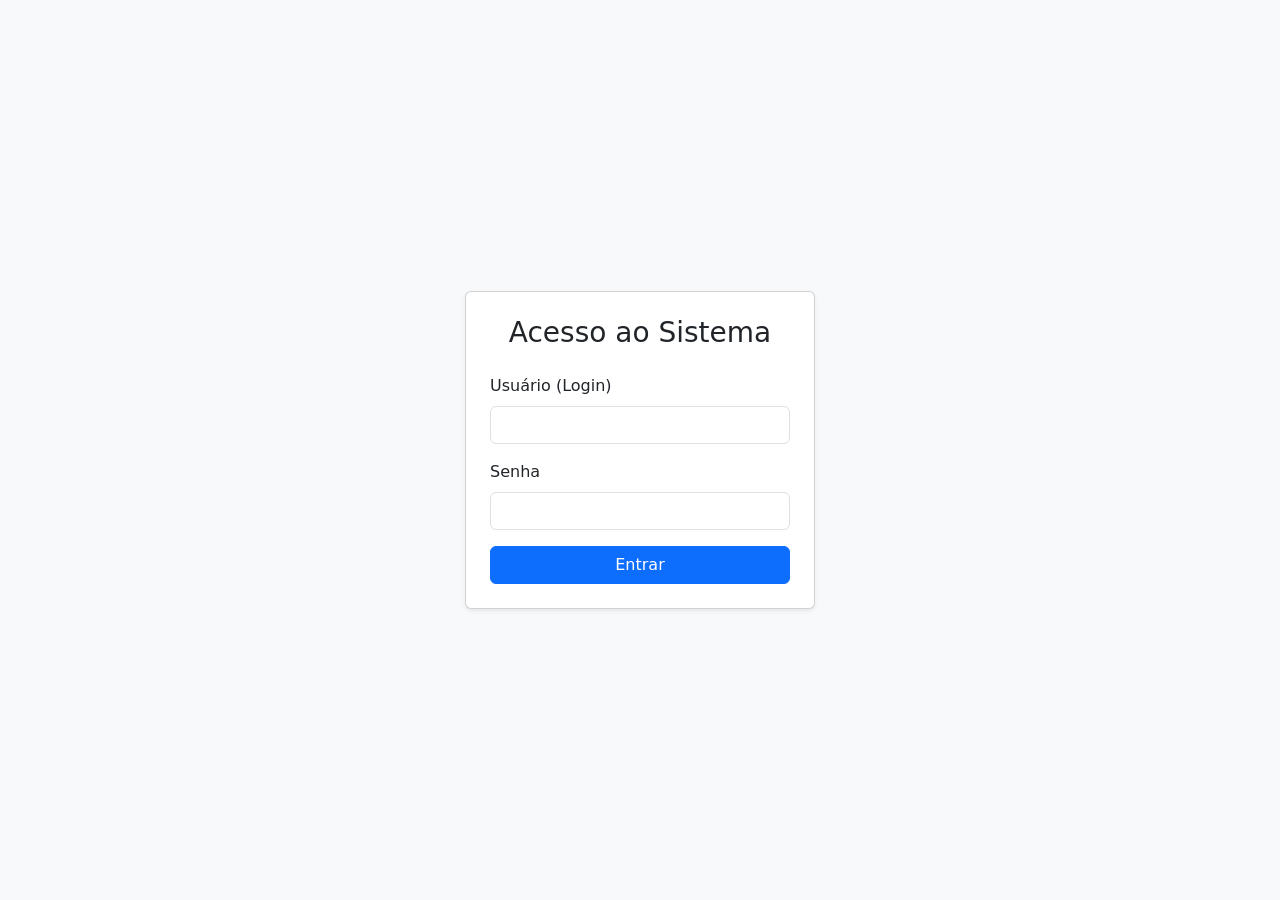
<file: src/frontend/index.html>
<!DOCTYPE html>
<html lang="pt-BR">
<head>
    <meta charset="UTF-8">
    <meta name="viewport" content="width=device-width, initial-scale=1.0">
    <title>Login - Sistema de Estoque</title>
    <link href="https://cdn.jsdelivr.net/npm/bootstrap@5.3.0/dist/css/bootstrap.min.css" rel="stylesheet">
</head>
<body class="bg-light d-flex align-items-center justify-content-center" style="height: 100vh;">

    <div class="card p-4 shadow-sm" style="width: 350px;">
        <h3 class="text-center mb-4">Acesso ao Sistema</h3>
        <form id="formLogin">
            <div class="mb-3">
                <label for="login" class="form-label">Usuário (Login)</label>
                <input type="text" class="form-control" id="login" required>
            </div>
            <div class="mb-3">
                <label for="senha" class="form-label">Senha</label>
                <input type="password" class="form-control" id="senha" required>
            </div>
            <button type="submit" class="btn btn-primary w-100">Entrar</button>
        </form>
        <div id="mensagemErro" class="alert alert-danger mt-3 d-none"></div>
    </div>

    <script src="js/api.js"></script>
</body>
</html>
</file>
